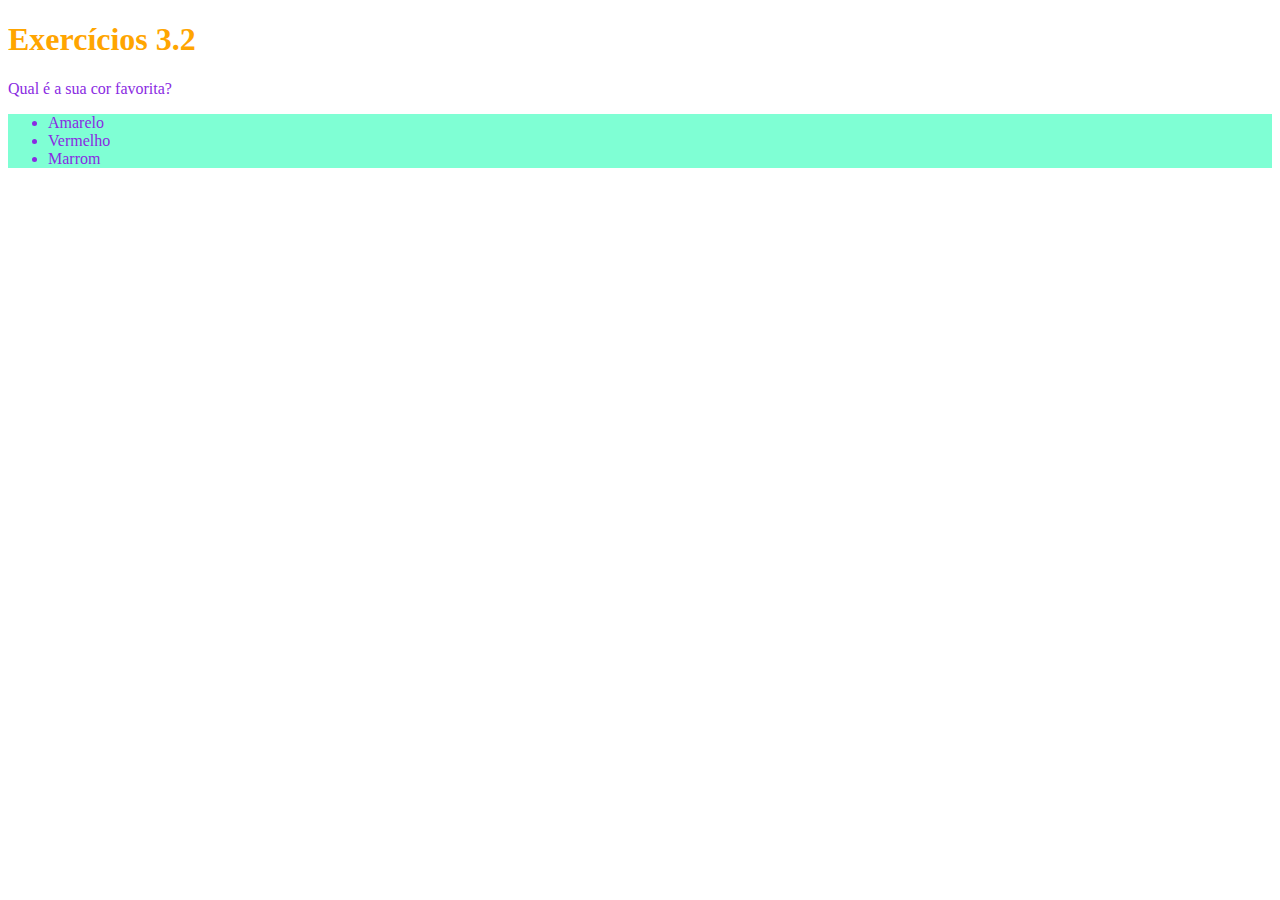
<file: Fundamentos/Bloco-3-Introducao-a-HTML-CSS/Dia-2-HTML-CSS-Primeiros-Passos-CSS/index.html>
<!DOCTYPE html>
<html lang="pt-br">
  <head>
    <meta charset="UTF-8">
    <title>HTML</title>
    <style>
      h1{
        size: 65px;     
      }

      h1 {
        color: orange;
      }

      #ul {
        background-color: aquamarine;
      }

      .tagP-ul {  
        color: blueviolet
      }

    </style>
  </head>
  <body>
    <h1>Exercícios 3.2</h1>
    <p class="tagP-ul">Qual é a sua cor favorita?</p>
    <ul class="tagP-ul" id="ul">
      <li>Amarelo</li>
      <li>Vermelho</li>
      <li>Marrom</li>
    </ul>
  </body>
</html>
</file>
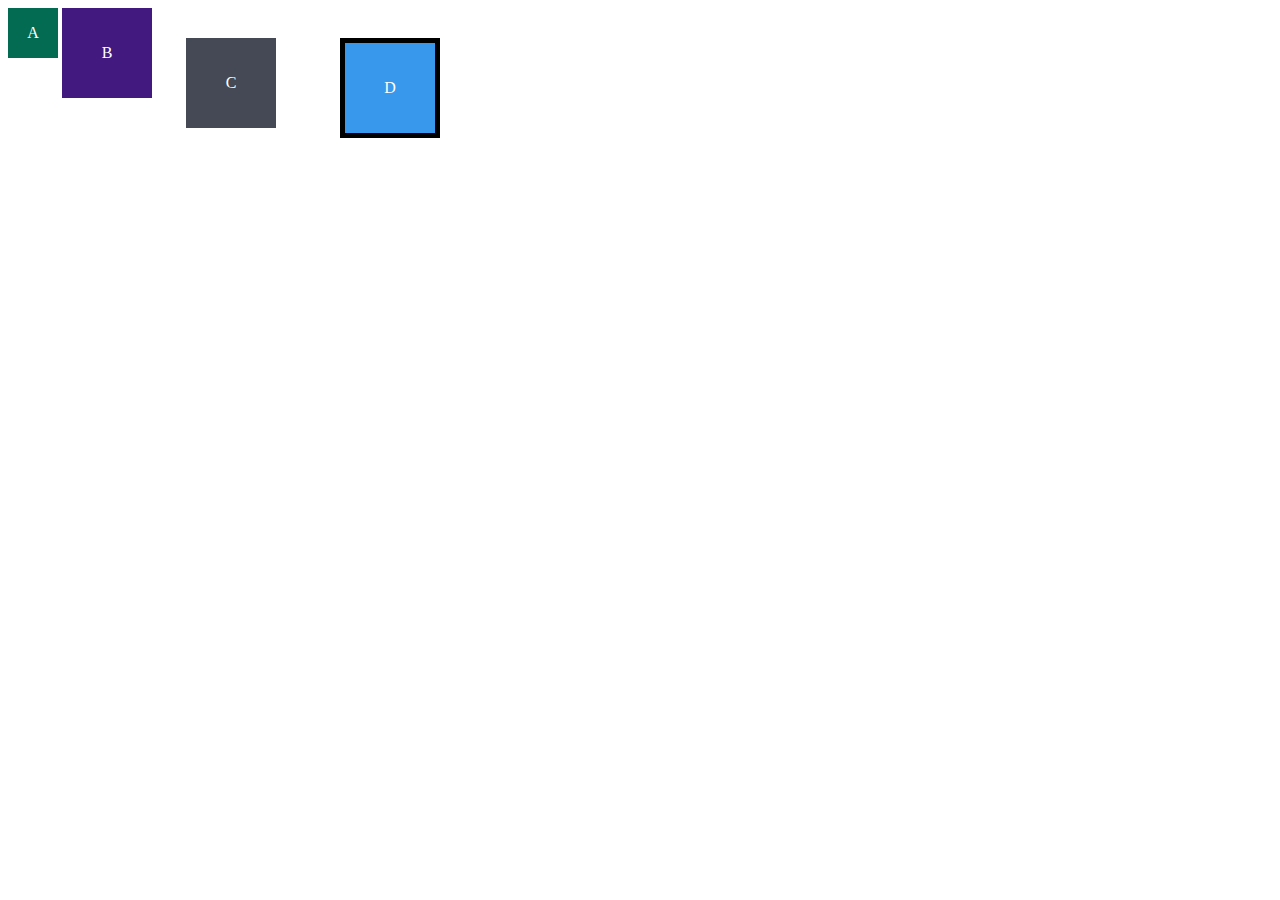
<file: Fundamentos/Bloco-3-Introducao-a-HTML-CSS/Dia-3-Seletores-e-Posicionamento/index.html>
<!DOCTYPE html>
<html lang="en">
<head>
  <meta charset="UTF-8">
  <meta name="viewport" content="width=device-width, initial-scale=1.0">
  <title>Exercício de Fixação: box model</title>
  <link rel="stylesheet" href="style.css">
</head>
<body>
  <div class="caixa width-and-height" style="background: #036b52">A</div>
  <div class="caixa width-and-height padding" style="background: #41197f;">B</div>
  <div class="caixa width-and-height padding margin" style="background: #444955">C</div>
  <div class="caixa width-and-height padding margin border" style="background: #3898EC">D</div>
</body>
</html>
</file>
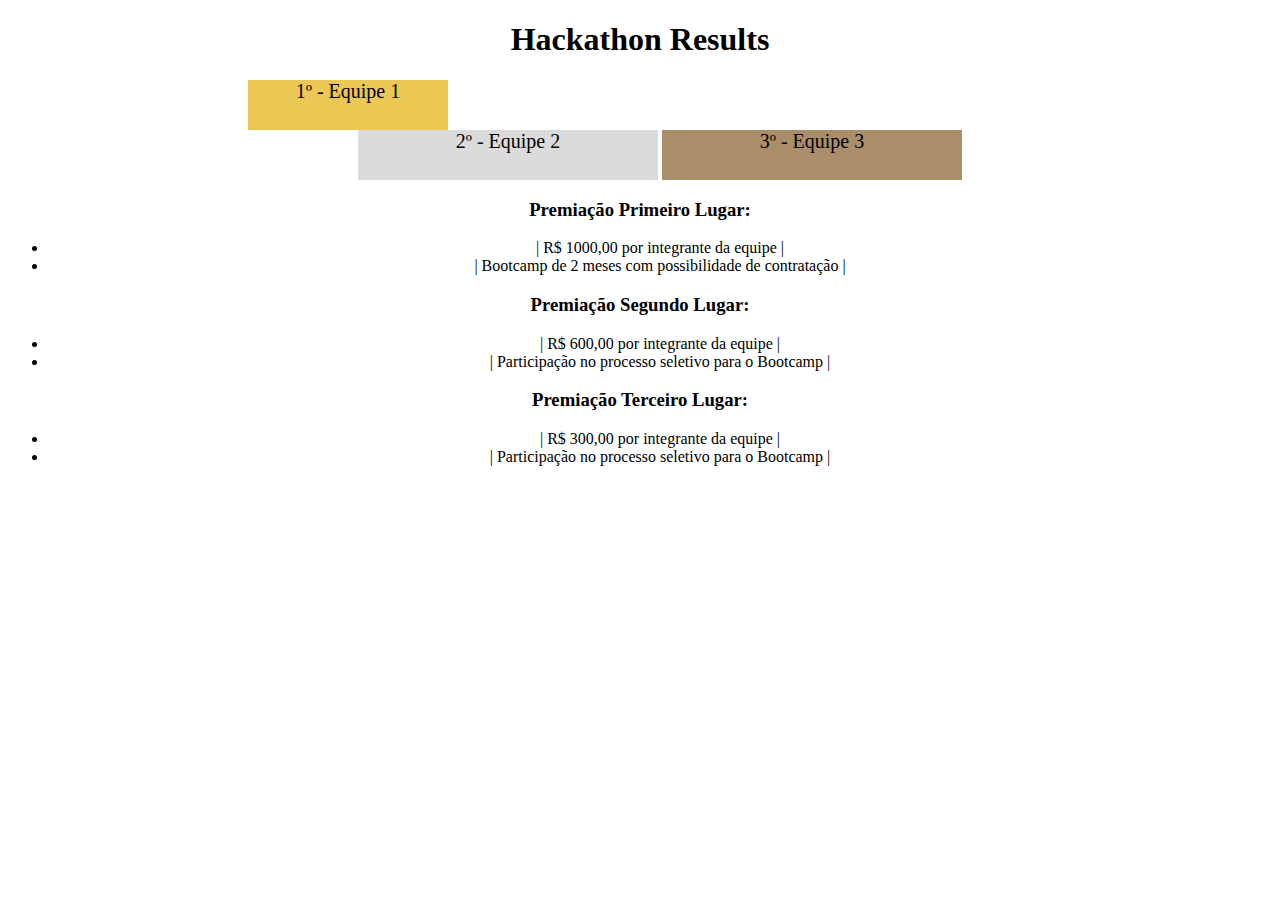
<file: Fundamentos/Bloco-3-Introducao-a-HTML-CSS/DIa-4-HTML-Semântico/index.html>
<!DOCTYPE html>
<html lang="pt">
  <head>
    <meta charset="UTF-8">
    <meta name="viewport" content="width=device-width, initial-scale=1.0">
    <link rel="stylesheet" href="style.css">
    <title>Ranking</title>
  </head>
 
  <body>
    <header>
      <h1>Hackathon Results</h1>
    </header>
    <section class="teams">
      <ul>
        <li id="first">1º - Equipe 1</li>
        <li class="second">2º - Equipe 2</li>
        <li class="third">3º - Equipe 3</li>
      </ul>
    </section>
    <section>
      <h3>Premiação Primeiro Lugar:</h3>
      <ul>
        <li>| R$ 1000,00 por integrante da equipe |</li>
        <li>| Bootcamp de 2 meses com possibilidade de contratação |</li>
      </ul>
      <h3>Premiação Segundo Lugar:</h3>
      <ul>
        <li>| R$ 600,00 por integrante da equipe |</li>
        <li>| Participação no processo seletivo para o Bootcamp |</li>
      </ul>
      <h3>Premiação Terceiro Lugar:</h3>
      <ul>
        <li>| R$ 300,00 por integrante da equipe |</li>
        <li>| Participação no processo seletivo para o Bootcamp |</li>
      </ul>
    </section>
  </body>
</html>
</file>
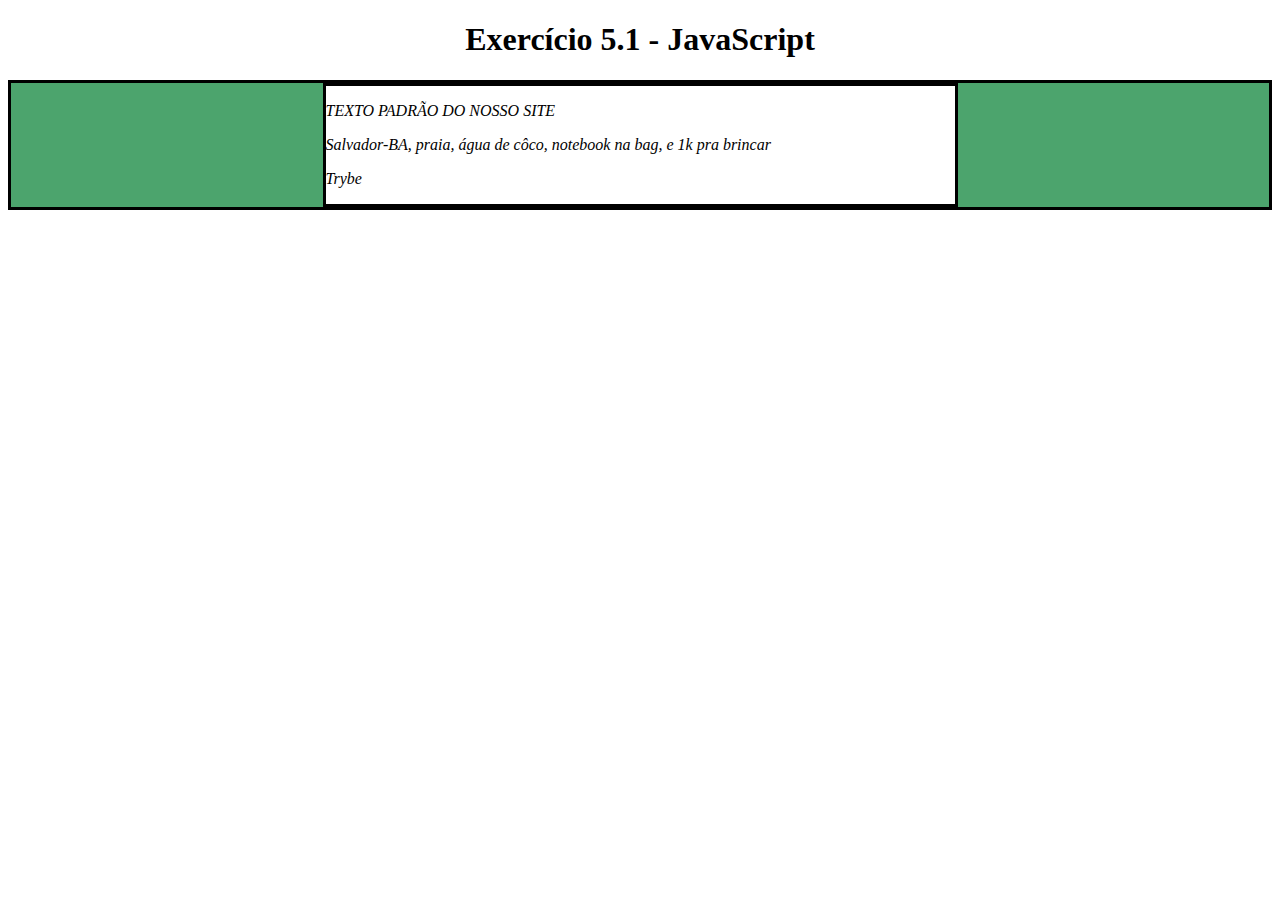
<file: Fundamentos/Bloco-5-DOM-e-seletores/Exercises/index.html>
<!DOCTYPE html>
<html>
  <head>
    <meta charset="UTF-8" />
    <meta name="viewport" content="width=device-width" />
    <title>Exercício 5.1</title>
    
    <style>
      main, section {
        border-color: black;
        border-style: solid;
      }

      .title {
        text-align: center;
      }

      .main-content {
        background-color: yellow;
      }

      .main-content .center-content {
        background-color: red;
        width: 50%;
        margin: 0 auto;
      }

      .main-content .center-content p {
        font-style: italic;
      }
    </style>
  </head>
  <body>
    <header> 
      <h1 class="title">Exercício 5.1 - JavaEscripito </h1>
    </header>   
    <main class="main-content">
      <section class="center-content">
        <p>Texto padrão do nosso site</p>
        <p>-----</p>
        <p>Trybe</p>
      </section>
    </main>
    <script src="script.js">
        /*
        Aqui você vai modificar os elementos já existentes utilizando apenas as funções:
        - document.getElementById()
        - document.getElementsByClassName()
        - document.getElementsByTagName()
 Crie uma função que mude o texto na tag <p> para uma descrição de como você se vê daqui a 2 anos. (Não gaste tempo pensando no texto e sim realizando o exercício)
 Crie uma função que mude a cor do quadrado amarelo para o verde da Trybe (rgb(76,164,109)).
 Crie uma função que mude a cor do quadrado vermelho para branco.
 Crie uma função que corrija o texto da tag <h1>.
 Crie uma função que modifique todo o texto da tag <p> para maiúsculo.
 Crie uma função que exiba o conteúdo de todas as tags <p> no console.
        */
    </script>
  </body>
</html>
</file>
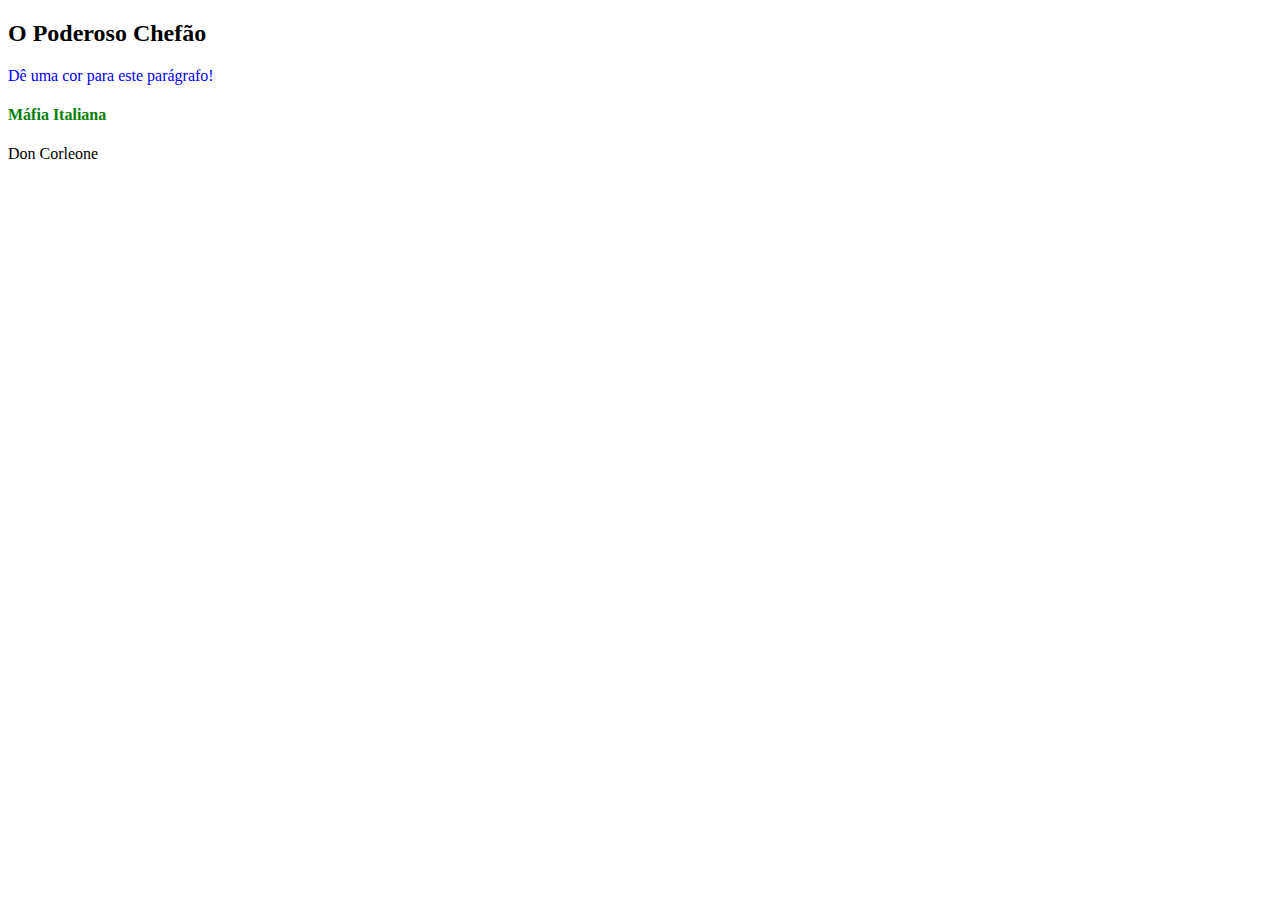
<file: Fundamentos/Bloco-5-DOM-e-seletores/Fixando/index.html>
<!DOCTYPE html>
<html>
  <body>
    <header>
      <h2 id="page-title">Título</h2>
      <p id="paragraph" class="para">Dê uma cor para este parágrafo!</p>
     <span class="span"><h4 id="subtitle">Subtítulo</h4></span> 
      <p id="second-paragraph" class="para">Segundo parágrafo!</p>
    </header>
    
    <script src="script.js"></script>
  </body>
</html>
</file>
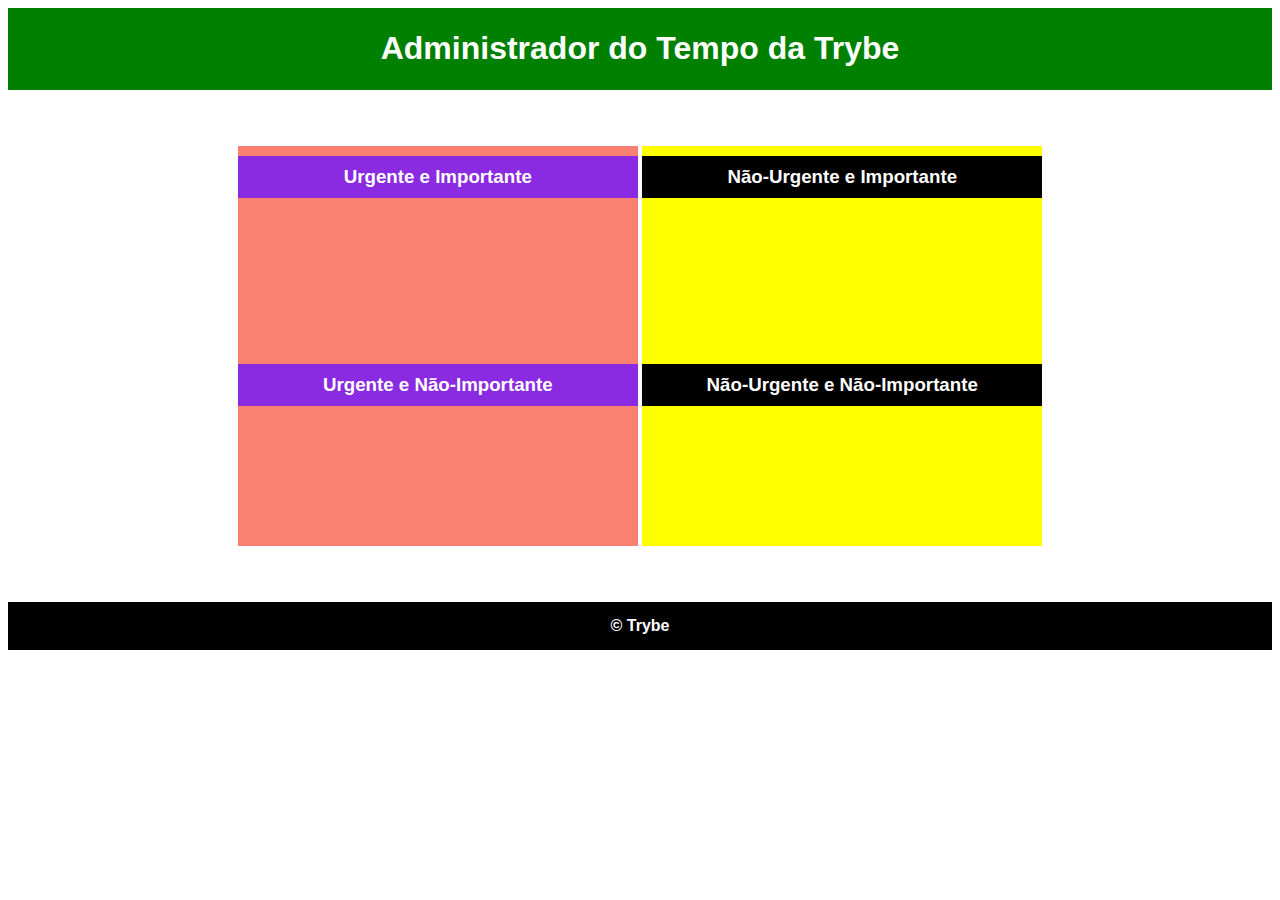
<file: Fundamentos/Bloco-5-DOM-e-seletores/Fixando/Fixe/index.html>
<!DOCTYPE html>
<html lang="pt-br">
  <head>
    <meta charset="UTF-8">
    <meta name="viewport" content="width=device-width, initial-scale=1.0">
    <link rel="stylesheet" href="style.css">
    <title>Administrador do Tempo</title>
  </head>
  <body id="container">
    <header id="header-container">
      <h1>Administrador do Tempo da Trybe</h1>
    </header>

    <section class="emergency-tasks">
      <div>
        <h3 class="h3">Urgente e Importante</h3>
      </div>
      <div>
        <h3 class="h3">Urgente e Não-Importante</h3>
      </div>
    </section>

    <section class="no-emergency-tasks">
      <div>
        <h3 class="h3z">Não-Urgente e Importante</h3>
      </div>
      <div>
        <h3 class="h3z">Não-Urgente e Não-Importante</h3>
      </div>
    </section>
   
    <footer id="footer-container">
      <div>&copy; Trybe</div>
    </footer>
    <script src="script.js"></script>
  </body>
</html>
</file>
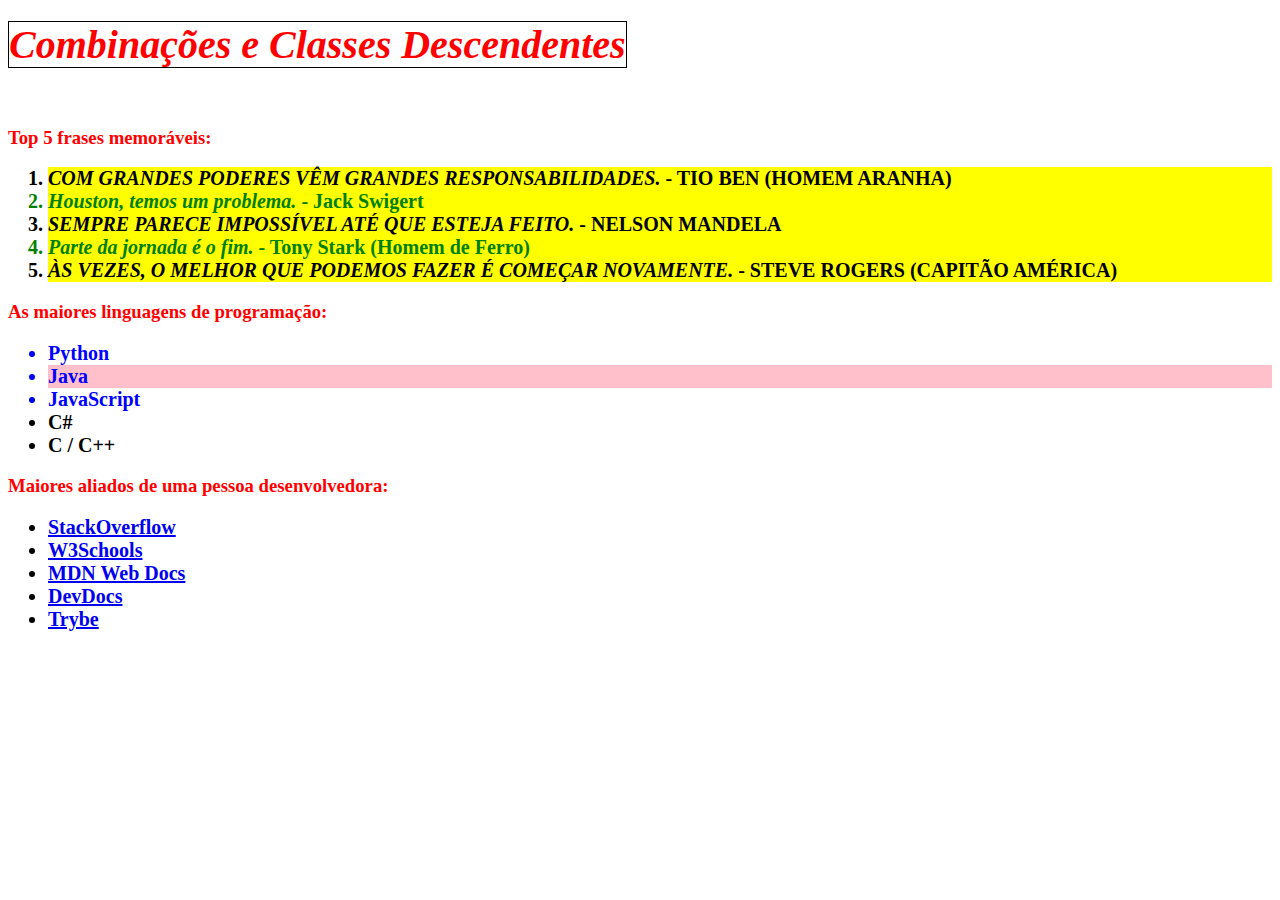
<file: Fundamentos/Bloco-3-Introducao-a-HTML-CSS/Dia-3-Seletores-e-Posicionamento/Box-Model/Combinações-e-Classes-Descendentes/index.html>
<!DOCTYPE html>
<html lang="pt-br">

<head>
    <meta charset="UTF-8">
    <link rel="stylesheet" href="style.css">
    <title>#GoTrybe</title>
</head>

<body>
    <div class="change-li"> 
    <h1><em>Combinações e Classes Descendentes</em></h1>
    <br />
    <h3>Top 5 frases memoráveis:</h3>
    <ol>
        <li><em>Com grandes poderes vêm grandes responsabilidades.</em> - Tio Ben (Homem Aranha)</li>
        <li><em>Houston, temos um problema.</em> - Jack Swigert</li>
        <li><em>Sempre parece impossível até que esteja feito.</em> - Nelson Mandela</li>
        <li><em>Parte da jornada é o fim.</em> - Tony Stark (Homem de Ferro)</li>
        <li><em>Às vezes, o melhor que podemos fazer é começar novamente.</em> - Steve Rogers (Capitão América)</li>
    </ol>
    <h3>As maiores linguagens de programação:</h3>
    <ul>
        <li class="decoration-ul">Python</li>
        <li class="decoration-ul">Java</li>
        <li class="decoration-ul">JavaScript</li>
        <li>C#</li>
        <li>C / C++</li>
    </ul>
    <h3>Maiores aliados de uma pessoa desenvolvedora:</h3>
    <ul>
        <li>
            <a href="https://pt.stackoverflow.com/" target="_blank" id="S">StackOverflow</a>
        </li>
        <li>
            <a href="https://www.w3schools.com/" target="_blank" id="W">W3Schools</a>
        </li>
        <li>
            <a href="https://developer.mozilla.org/pt-BR/" target="_blank" id="M">MDN Web Docs</a>
        </li>
        <li>
            <a href="https://devdocs.io/" target="_blank" id="D">DevDocs</a>
        </li>
        <li>
            <a href="https://app.betrybe.com/" target="_blank" id="T">Trybe</a>
        </li>
    </ul>
    </div>
</body>

</html>
</file>
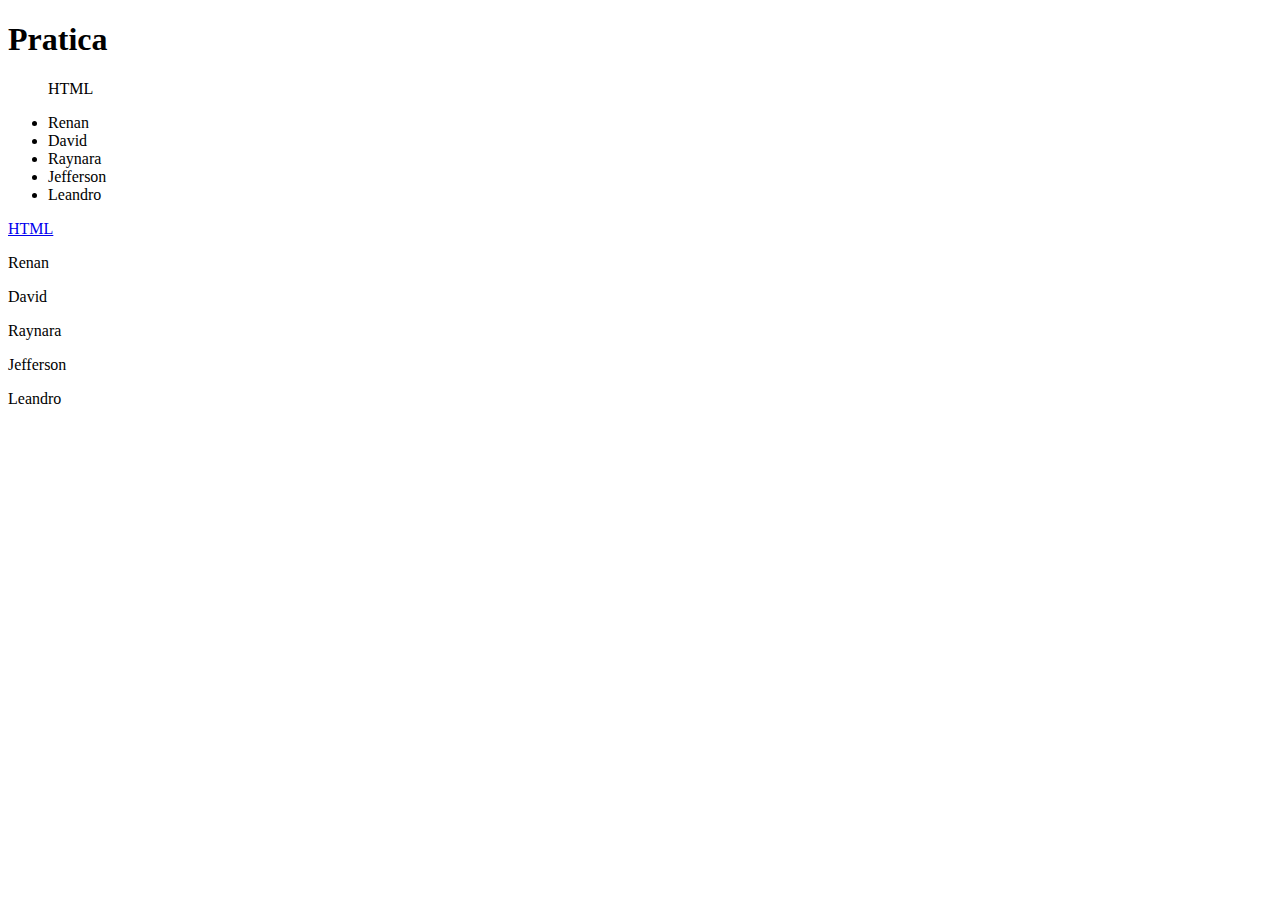
<file: Fundamentos/Bloco-3-Introducao-a-HTML-CSS/Dia-1-Estruturas-de-Pagina/HTML-Links-externos-internos.html>
<!DOCTYPE html>
<html lang="pt-br">
  <head>
    <meta charset="UTF-8">
    <title>HTML</title>
  </head>
  <body>
    <h1>Pratica</h1>
        <ul>
            <p id="#html">HTML</p>
            <li>Renan</li>
            <li>David</li>
            <li>Raynara</li>
            <li>Jefferson</li>
            <li>Leandro</li>  
        </ul>

        <a href="#html">HTML</a>
    
    <p>Renan</p>
    <p>David</p>
    <p>Raynara</p>
    <p>Jefferson</p>
    <p>Leandro</p>

    <a href="https://www.google.com/"></a>
    </body>
</html>
</file>
<file: Fundamentos/Bloco-3-Introducao-a-HTML-CSS/Dia-3-Seletores-e-Posicionamento/style.css>
.caixa {
    color: white;
    display: inline-block;
    line-height: 50px;
    text-align: center;
    vertical-align: top;
  }
  
  .width-and-height {
    height: 50px;
    width: 50px;
  }
  
  /* insira na classe abaixo um padding de 20px para aplicá-lo aos itens B, C e D */
  .padding {
    padding: 20px;
  }
  
  /* insira na classe abaixo uma margem de 30px para aplicá-la aos itens C e D */
  .margin {
    padding: 20px;
    margin: 30px;
  }
  
  /* insira na classe abaixo uma borda com valor '5px solid black' para aplicá-la ao item D */
  .border {
    padding: 20px;
    margin: 30px;
    border: 5px solid black
  }
</file>
<file: Fundamentos/Bloco-3-Introducao-a-HTML-CSS/DIa-4-HTML-Semântico/style.css>
h1 {
    text-align: center;
  }
  
  li {
    text-align: center;
  } 

  h3 {
      text-align: center;
  }

  .teams {
    text-align: center;
  }
  
  #first {
    background-color: rgb(235, 200, 84);
    font-size: 20px;
    height: 50px;
    text-align: center;
    width: 200px;   
    margin-left: 200px;
    display: block;
    list-style: none;
  }

  .second {
    background-color: rgb(219, 219, 219);
    font-size: 20px;
    height: 50px;
    text-align: center;
    width: 300px;
    display: inline-block; 
  }

  .third {
    background-color: rgb(170, 142, 106);
    font-size: 20px;
    height: 50px;
    text-align: center;
    width: 300px;
    display: inline-block;
  }
</file>
<file: Fundamentos/Bloco-5-DOM-e-seletores/Fixando/Fixe/style.css>
* {
  margin: 5;
}

#container {
  font-family: Verdana, Geneva, Tahoma, sans-serif;
  text-align: center;
}

#header-container {
  color: white;
  padding: 1px;
}

.emergency-tasks {
  display: inline-block;
  height: 400px;
  margin: 56px 0;
  width: 400px;
}

.emergency-tasks div {
  height: 198px;
}
.emergency-tasks h3 {
  color: white;
  margin-top: 10px;
  padding: 10px;
} 

.no-emergency-tasks {
  display: inline-block;
  height: 400px;
  width: 400px;
}

.no-emergency-tasks div {
  height: 198px;
}

.no-emergency-tasks h3 {
  color: white;
  margin-top: 10px;
  padding: 10px;
}

#footer-container {
  color: white;
  font-weight: 700;
  padding: 15px;
  text-align: center;
  background-color: black;
}
</file>
<file: Fundamentos/Bloco-3-Introducao-a-HTML-CSS/Dia-3-Seletores-e-Posicionamento/Box-Model/Combinações-e-Classes-Descendentes/style.css>
ol li{
    background-color: yellow;
}

ol li:nth-child(even){
    color: green;
}

ol li:nth-child(odd){
    text-transform: uppercase;
}

h1, h2, h3{
    color: red;
}

h1 em, h2 em, h3 em {
    font-size: 40px;
    border: 1px solid black;
}

li, li em {
    font-size: 20px;
    font-weight: bold;
}

.decoration-ul:nth-of-type(1){
    color: blue;
}

.decoration-ul:nth-of-type(2){
    color: blue;
    background-color: pink;
}

.decoration-ul:nth-of-type(3){
    color: blue;
}


#S:hover {
    color: orange;
    font-weight: bold;
}


#W:hover{
    color: green;
    font-weight: bold;
}

#M:hover{
    color: black;
    font-weight: bold;
}

#D:hover{
    color: yellow;
    font-weight: bold;
}

#T:hover{
    color: greenyellow;
    font-weight: bold;
}
</file>
